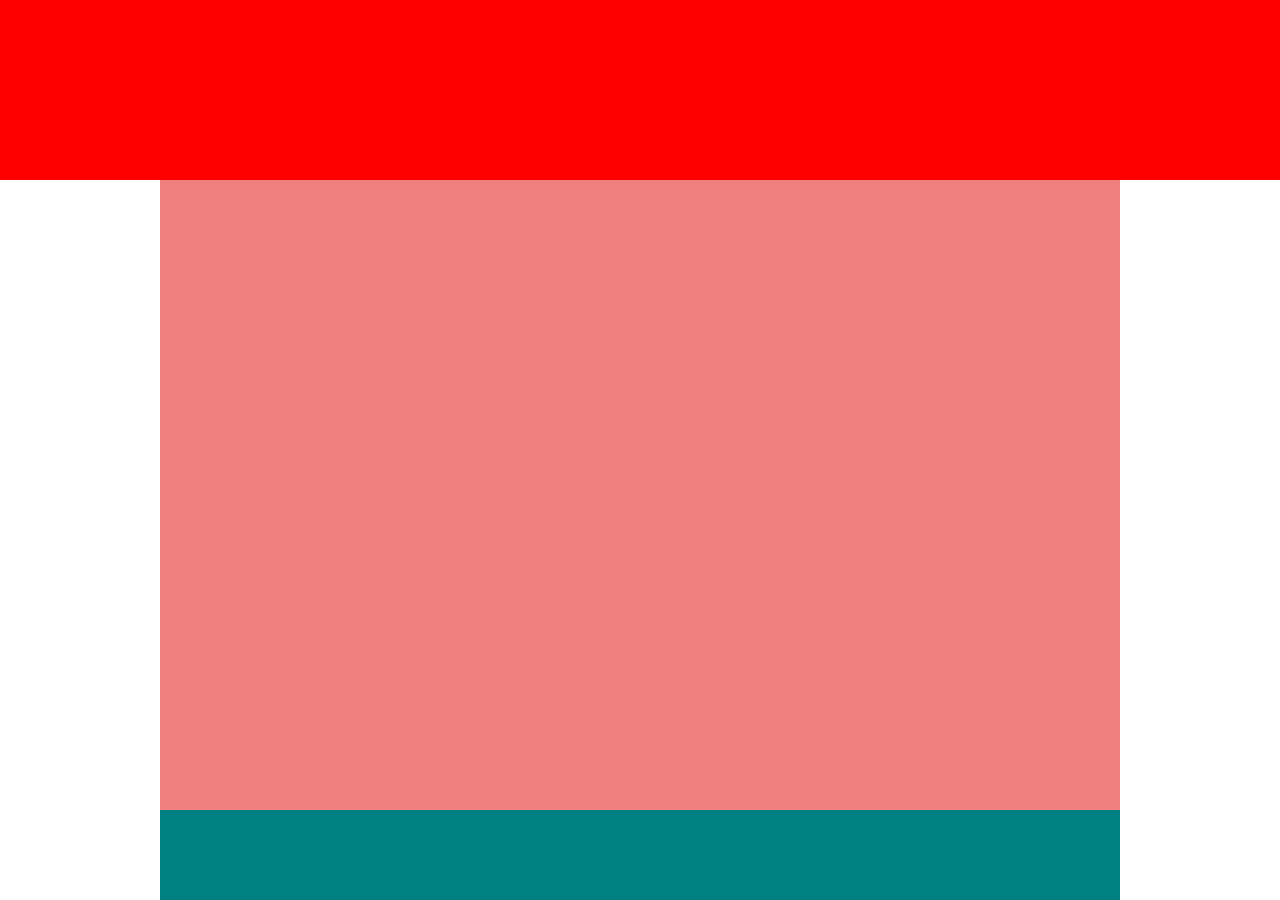
<file: first/index.html>
<!DOCTYPE html>
<html lang="en">
<head>
    <meta charset="UTF-8">
    <meta name="viewport" content="width=device-width, initial-scale=1.0">
    <meta http-equiv="X-UA-Compatible" content="ie=edge">
    <title>Document</title>
    <link rel="stylesheet" href="./index.css" /> <!--Link to CSS-->

</head>
    
<body>
    <div>
        <div class="top-box"></div>
        <div class="center-box"></div>
        <div class="bottom-box"></div>


    </div>

   
</body>
</html>
</file>
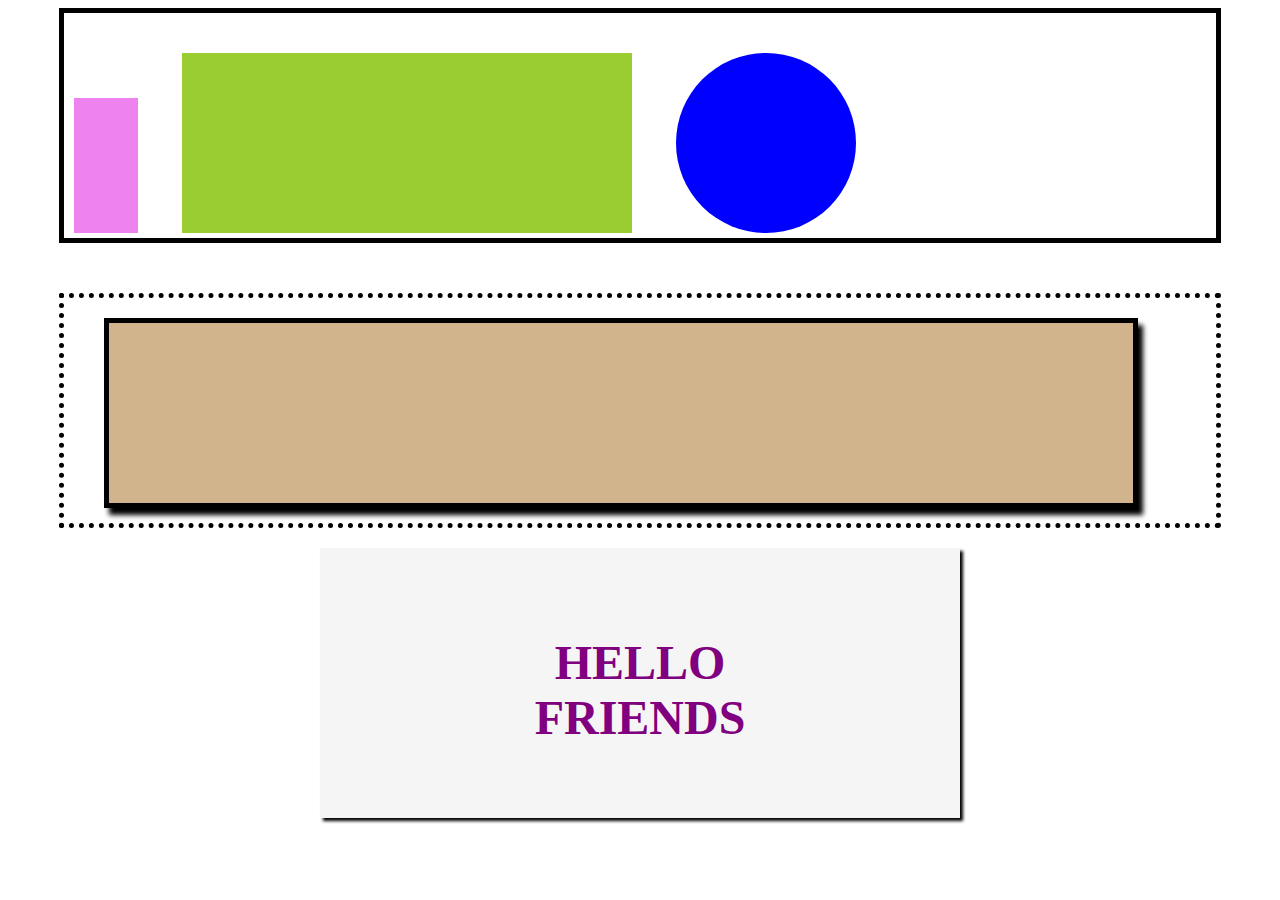
<file: second/index.html>
<!DOCTYPE html>
<html lang="en">
<head>
    <meta charset="UTF-8">
    <meta name="viewport" content="width=device-width, initial-scale=1.0">
    <meta http-equiv="X-UA-Compatible" content="ie=edge">
    <title>Document2</title>
    <link rel="stylesheet" href="./index.css" />
</head>
<body>
    <div class="top-box">
        <div class="rectangle"></div>
        <div class="big-rectangle"></div>
        <div class="circle"></div>
    </div>

    <div class="middle-box">
        <div class="inner-box"></div>
    </div>
    
    <div class="bottom-box">
        <h1 class="text">HELLO <br> FRIENDS</h1>
    </div>

</body>
</html>
</file>
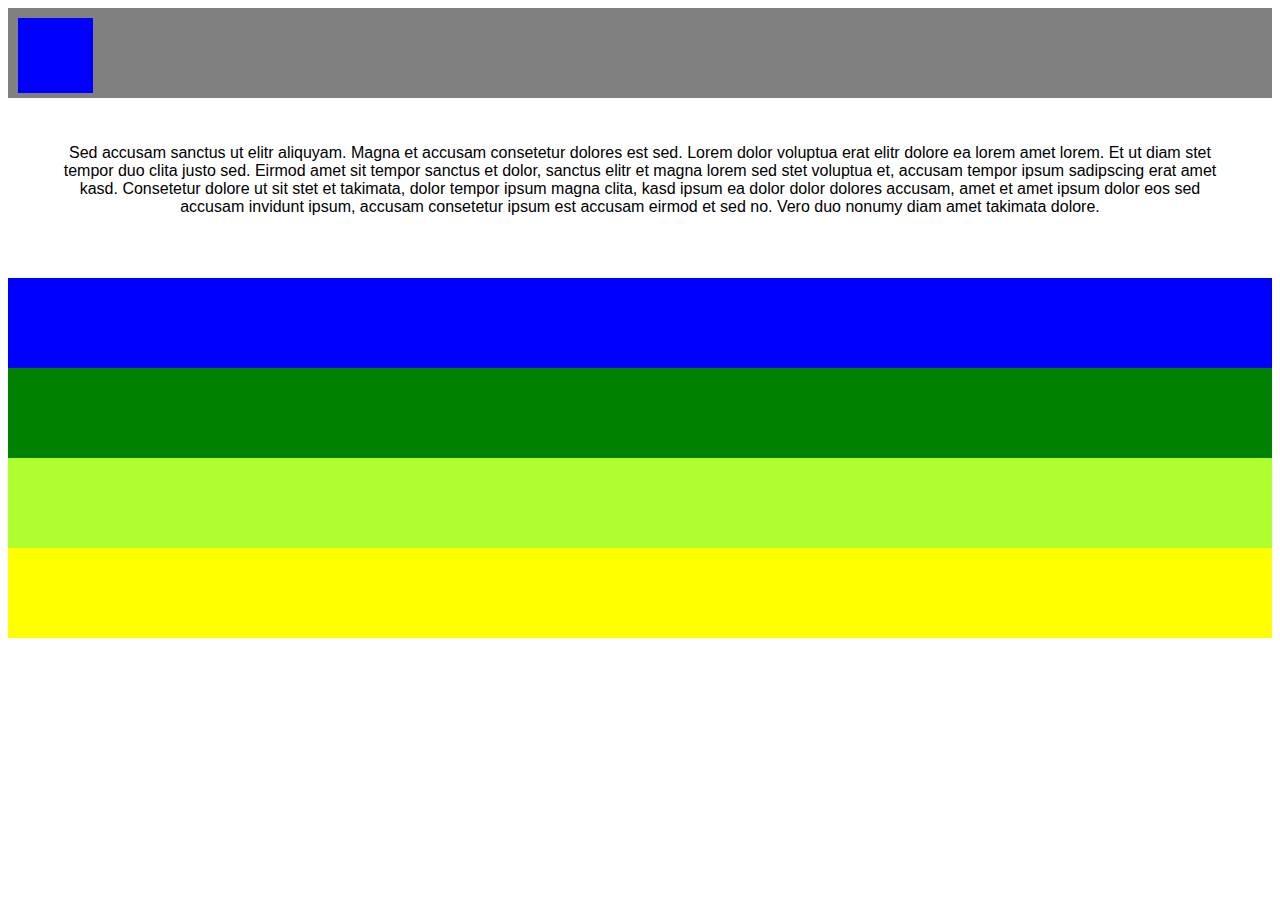
<file: third/index.html>
<!DOCTYPE html>
<html lang="en">
<head>
    <meta charset="UTF-8">
    <meta name="viewport" content="width=device-width, initial-scale=1.0">
    <meta http-equiv="X-UA-Compatible" content="ie=edge">
    <title>Document</title>
    <link rel="stylesheet" href="./index.css" />
</head>
<body>
    <div class="row" id="grey">
        <div class="small-blue"></div>
    </div>
    <div class="big-row" id="white-bar">
        <p id="text">
            Sed accusam sanctus ut elitr aliquyam. Magna et accusam consetetur dolores est sed. Lorem dolor voluptua erat elitr dolore ea lorem amet lorem. Et ut diam stet tempor duo clita justo sed. Eirmod amet sit tempor sanctus et dolor, sanctus elitr et magna lorem sed stet voluptua et, accusam tempor ipsum sadipscing erat amet kasd. Consetetur dolore ut sit stet et takimata, dolor tempor ipsum magna clita, kasd ipsum ea dolor dolor dolores accusam, amet et amet ipsum dolor eos sed accusam invidunt ipsum, accusam consetetur ipsum est accusam eirmod et sed no. Vero duo nonumy diam amet takimata dolore.
        </p>
    </div>
    <div class="row" id="blue-bar"></div>
    <div class="row" id="green-bar"></div>
    <div class="row" id="light-green-bar"></div>
    <div class="row" id="yellow-bar"></div>
    
    
</body>
</html>
</file>
<file: first/index.css>
* {
    margin: 0;
    padding: 0;
    background-color:white;
}

.top-box {
    width: 'device-width';
    height: 20vh;
    background-color: red;
    
    
}

.center-box {
    width: 75vw;
    height: 70vh;
    background-color: lightcoral;
    margin: auto;
    
}

.bottom-box {
    width: 75vw;
    height: 10vh;
    background-color: teal;
    margin: auto;

}
</file>
<file: second/index.css>
.top-box {
    border: black 5px solid;
    height: 25vh;
    width: 90vw;
    margin: auto;
    }

.rectangle {
    display: inline-block;
    background-color: violet;
    height: 15vh;
    width: 5vw;
    margin-left: 10px;
    margin-top: 40px;
    
}

.big-rectangle {
    display: inline-block;
    background-color: yellowgreen;
    height: 20vh;
    width: 50vh;
    margin-left: 40px;
    margin-top: 40px;
    
}

.circle {
    display: inline-block;
    background-color: blue;
    height: 20vh;
    width: 20vh;
    border-radius: 50%;
    margin-left: 40px;
            
}

.middle-box {
    border: black dotted 5px;
    height: 25vh;
    width: 90vw;
    margin: auto;
    margin-top: 50px;
    ;

}

.inner-box {
    display: inline-block;
    background-color: tan;
    height: 20vh;
    width: 80vw;
    border: 5px black, solid;
    margin-left: 40px;
    margin-top: 20px;
    box-shadow: 5px 7px 5px black;

}


.bottom-box {
    height: 30vh;
    width: 50vw;
    margin: auto;
    margin-top: 20px;
    background-color: whitesmoke;
    border: 1px;
    box-shadow: 3px 3px 3px black;
    box-sizing: border-box;
    /* padding-top: 85px; */
    padding: 55px;

}

.text{
    text-align: center;
    color: purple;
    font-size: xxx-large;
    
}
</file>
<file: third/index.css>
.row {
    height: 10vh;
    width: 100%;
    
}

.big-row {
    height: 20vh;
    width: 100%;
    box-sizing: border-box;
    padding-top: 30px;
    padding-right: 50px;
    padding-left: 50px;
}

#text {
    font-family: Arial, Helvetica, sans-serif;
    text-align: center;
}

.small-blue {
    height: 75px;
    width: 75px;
    background-color: blue;
    display: inline-block;
    margin: 10px 10px;

}

#grey {
    background-color: grey;

}

#white-bar {
    background-color: white;

}

#blue-bar {
    background-color: blue;

}

#green-bar {
    background-color: green;

}

#light-green-bar {
    background-color: greenyellow;

}

#yellow-bar {
    background-color: yellow;

}
</file>
